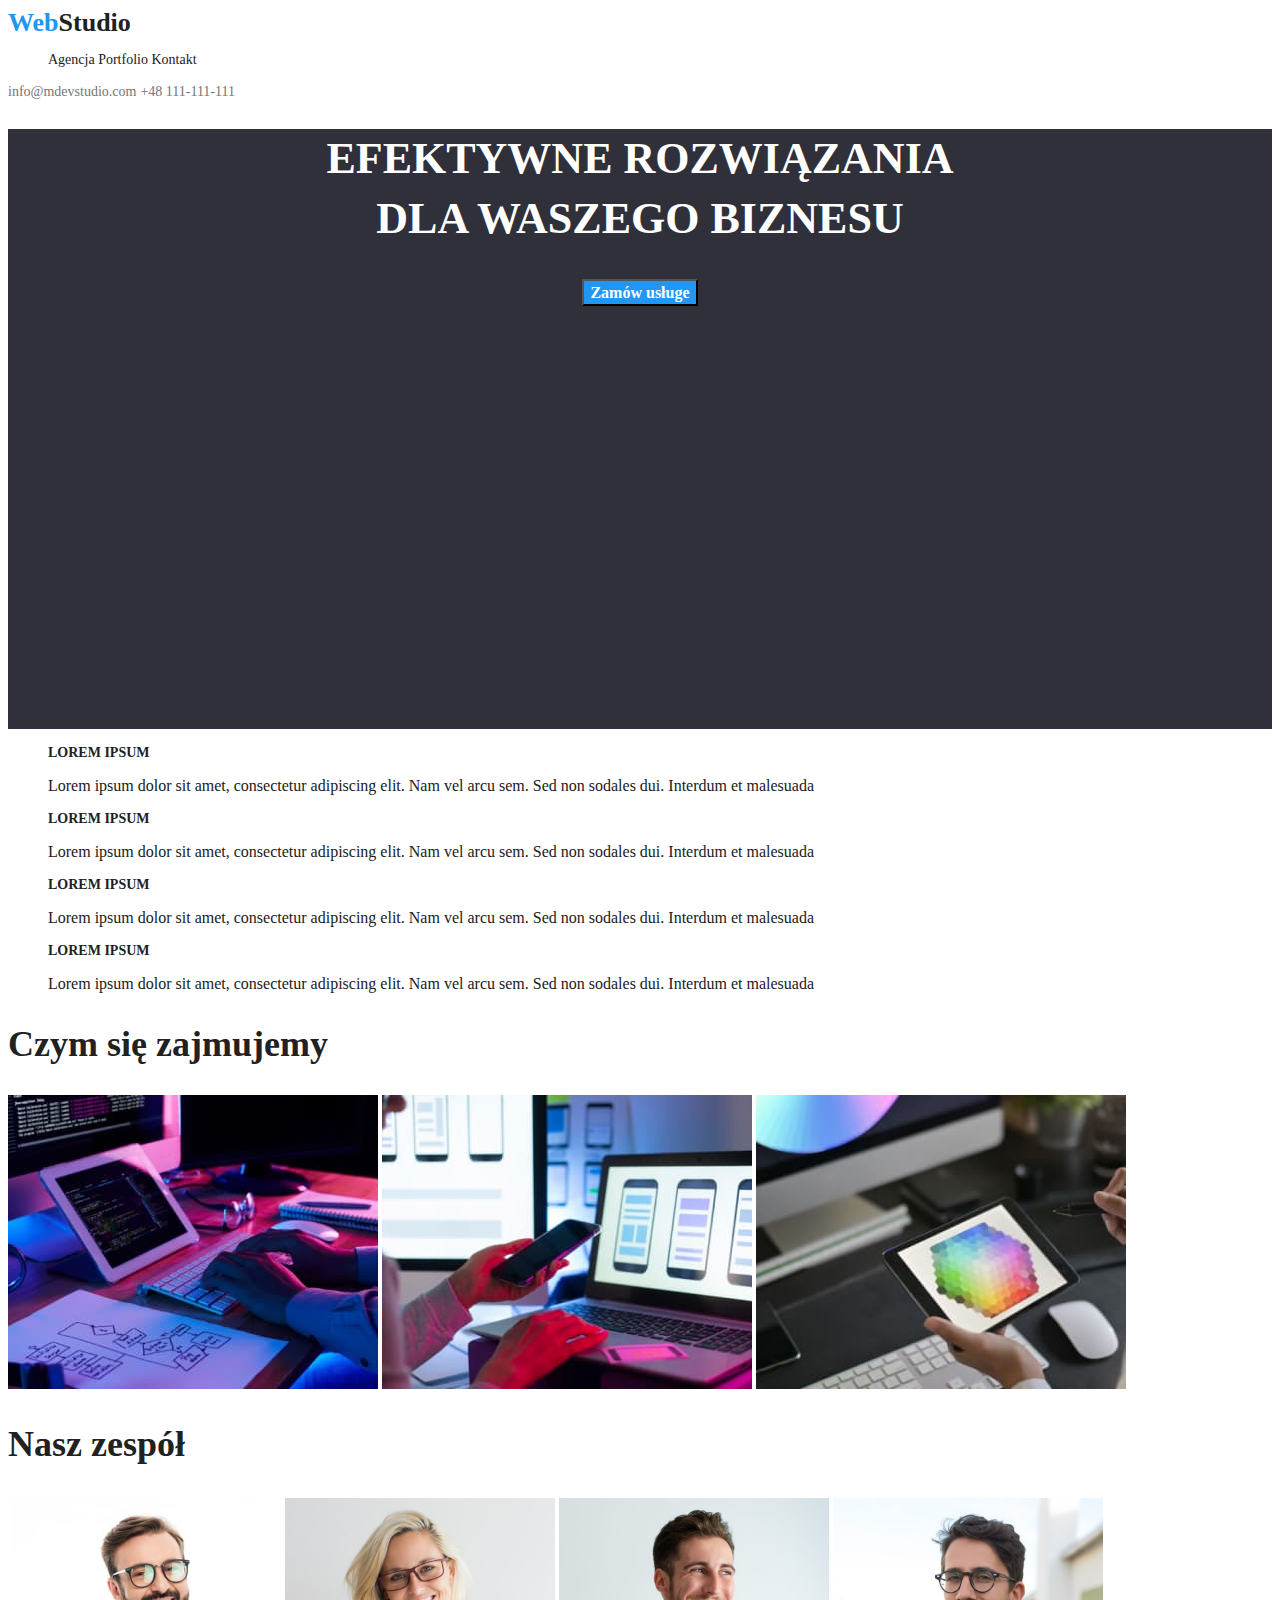
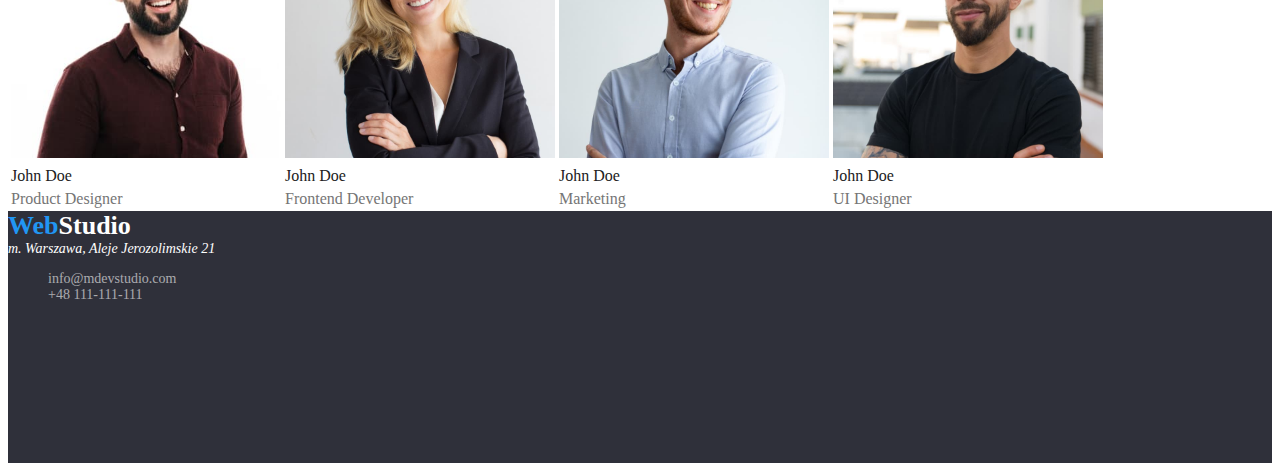
<file: index.html>
<!DOCTYPE html>
<html lang="pl">
  <head>
    <meta charset="UTF-8" />
    <meta http-equiv="X-UA-Compatible" content="IE=edge" />
    <meta name="WebStudio" content="width=device-width, initial-scale=1.0" />
    <link rel="stylesheet" href="./css/styles.css" />
    <link rel="preconnect" href="https://fonts.googleapis.com" />
    <link rel="preconnect" href="https://fonts.gstatic.com" crossorigin />
    <link
      href="https://fonts.googleapis.com/css2?family=Raleway:wght@700&family=Roboto:wght@400;500;700;900&display=swap"
      rel="stylesheet"
    />
    <title>Studio</title>
  </head>
  <body>
    <!-- Nagłówek -->
    <header class="header">
      <a href="#" class="logo"><span class="logo-begin">Web</span>Studio</a>
      <div>
        <nav>
          <ul class="menu">
            <li>Agencja</li>
            <li><a href="./portfolio.html">Portfolio</a></li>
            <li><a href="./kontakt">Kontakt</a></li>
          </ul>
        </nav>
        <div class="contact">
          <a href="mailto:info@devstudio.com">info@mdevstudio.com</a>
          <a href="tel:+48111111111">+48 111-111-111</a>
        </div>
      </div>
      <div class="header-info">
        <h1 class="motto">EFEKTYWNE ROZWIĄZANIA <br />DLA WASZEGO BIZNESU</h1>
        <button type="button" class="main-button">Zamów usługe</button>
      </div>
    </header>
    <!-- Strona -->
    <main>
      <ul>
        <li>
          <p class="lorem-title">LOREM IPSUM</p>
          <p class="lorem-tesxt">
            Lorem ipsum dolor sit amet, consectetur adipiscing elit. Nam vel
            arcu sem. Sed non sodales dui. Interdum et malesuada
          </p>
        </li>
        <li>
          <p class="lorem-title">LOREM IPSUM</p>
          <p class="lorem-tesxt">
            Lorem ipsum dolor sit amet, consectetur adipiscing elit. Nam vel
            arcu sem. Sed non sodales dui. Interdum et malesuada
          </p>
        </li>
        <li>
          <p class="lorem-title">LOREM IPSUM</p>
          <p class="lorem-tesxt">
            Lorem ipsum dolor sit amet, consectetur adipiscing elit. Nam vel
            arcu sem. Sed non sodales dui. Interdum et malesuada
          </p>
        </li>
        <li>
          <p class="lorem-title">LOREM IPSUM</p>
          <p class="lorem-tesxt">
            Lorem ipsum dolor sit amet, consectetur adipiscing elit. Nam vel
            arcu sem. Sed non sodales dui. Interdum et malesuada
          </p>
        </li>
      </ul>
      <!-- Prezentacja -->
      <section>
        <h2 class="section-head">Czym się zajmujemy</h2>
        <img
          src="images/img1.jpg"
          alt="praca nad kodem"
          width="370"
          height="294"
        />
        <img
          src="images/img2.jpg"
          alt="praca nad interfejsem mobilnym"
          width="370"
          height="294"
        />
        <img
          src="images/img3.jpg"
          alt="wybór koloru"
          width="370"
          height="294"
        />
      </section>
      <section>
        <h2 class="section-head">Nasz zespół</h2>
        <table>
          <tr>
            <td>
              <img
                src="images/team1.jpg"
                alt="pracownik Product Designer"
                width="270"
                height="260"
              />
            </td>
            <td>
              <img
                src="images/team2.jpg"
                alt="pracownik Frontend Developer"
                width="270"
                height="260"
              />
            </td>
            <td>
              <img
                src="images/team3.jpg"
                alt="pracownik Marketing"
                width="270"
                height="260"
              />
            </td>
            <td>
              <img
                src="images/team4.jpg"
                alt="pracownik UI Designer"
                width="270"
                height="260"
              />
            </td>
          </tr>
          <tr class="team-name">
            <td>John Doe</td>
            <td>John Doe</td>
            <td>John Doe</td>
            <td>John Doe</td>
          </tr>
          <tr class="team-job">
            <td>Product Designer</td>
            <td>Frontend Developer</td>
            <td>Marketing</td>
            <td>UI Designer</td>
          </tr>
        </table>
      </section>
    </main>
    <!-- Stopka -->
    <footer class="footer">
      <a href="#" class="logo"><span class="logo-begin">Web</span>Studio</a>
      <address>m. Warszawa, Aleje Jerozolimskie 21</address>
      <ul>
        <li><a href="mailto:info@devstudio.com">info@mdevstudio.com</a></li>
        <li><a href="tel:+48111111111">+48 111-111-111</a></li>
      </ul>
    </footer>
  </body>
</html>
</file>
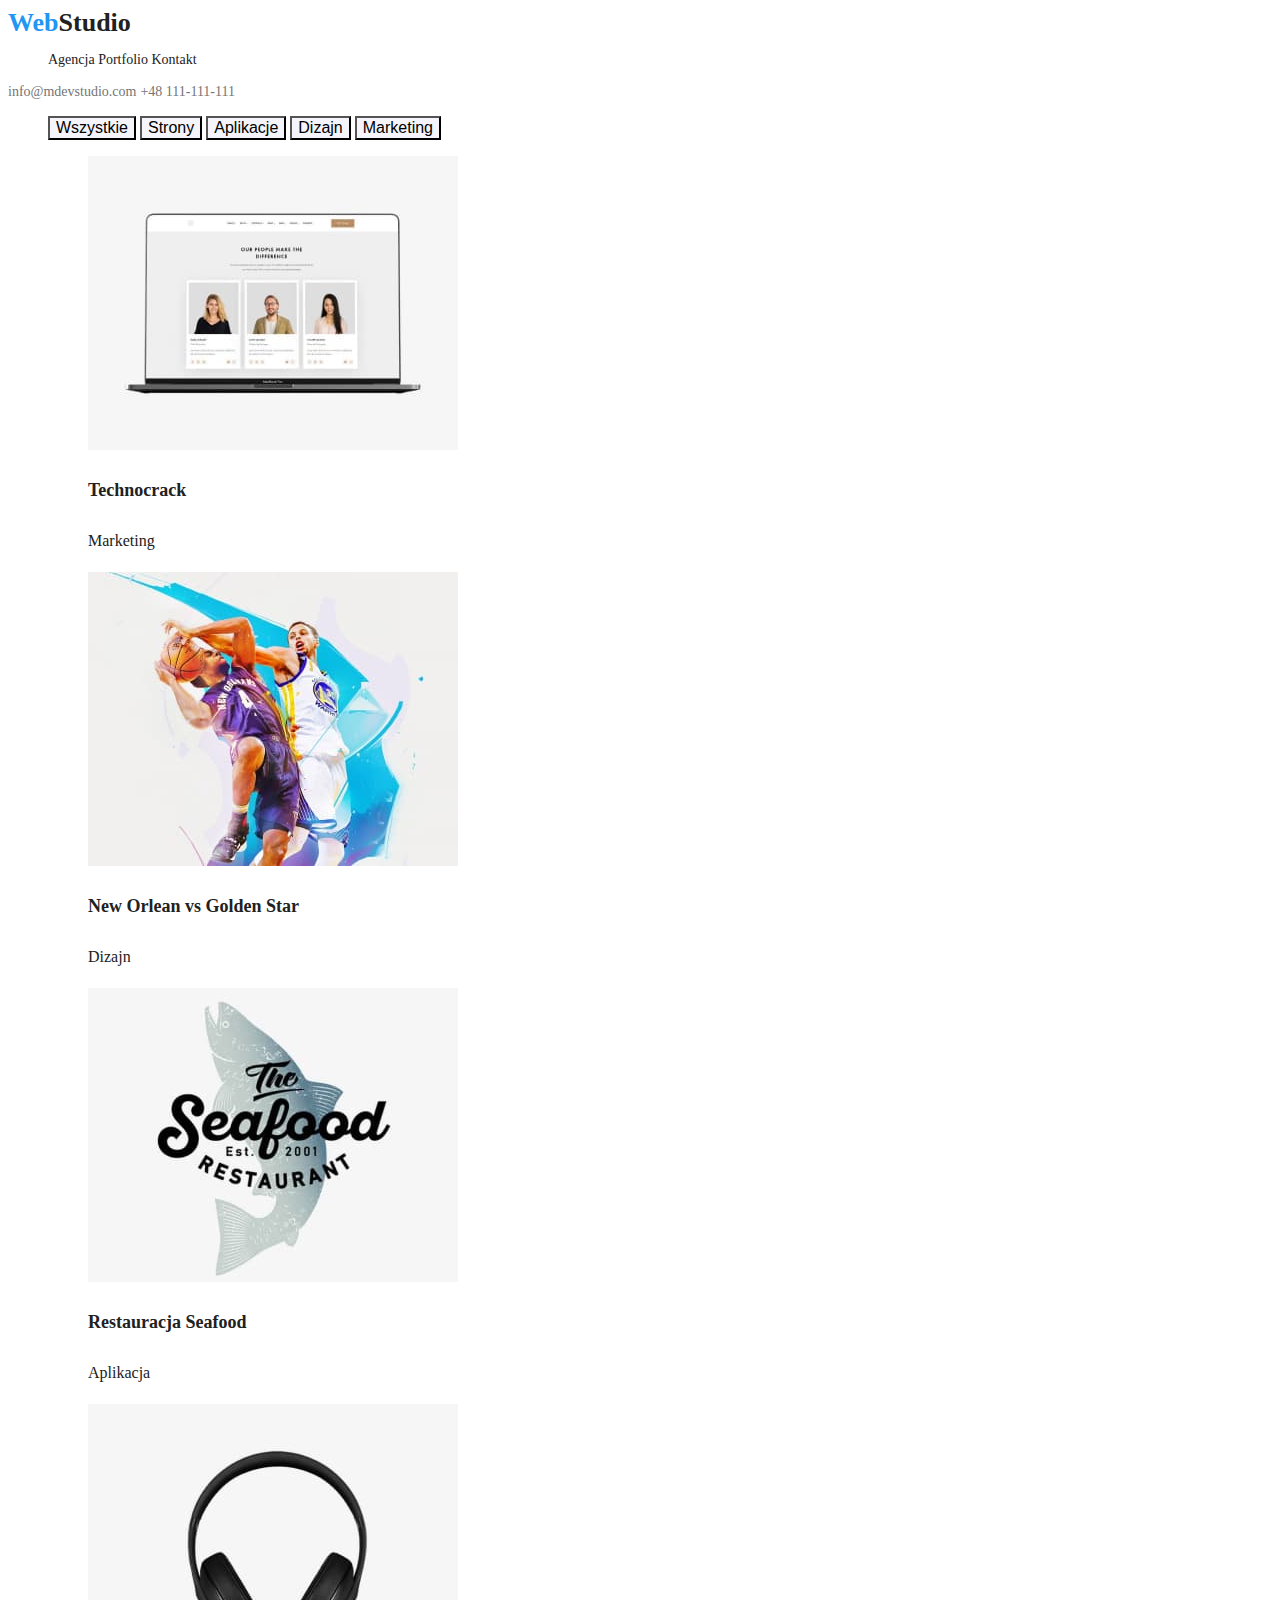
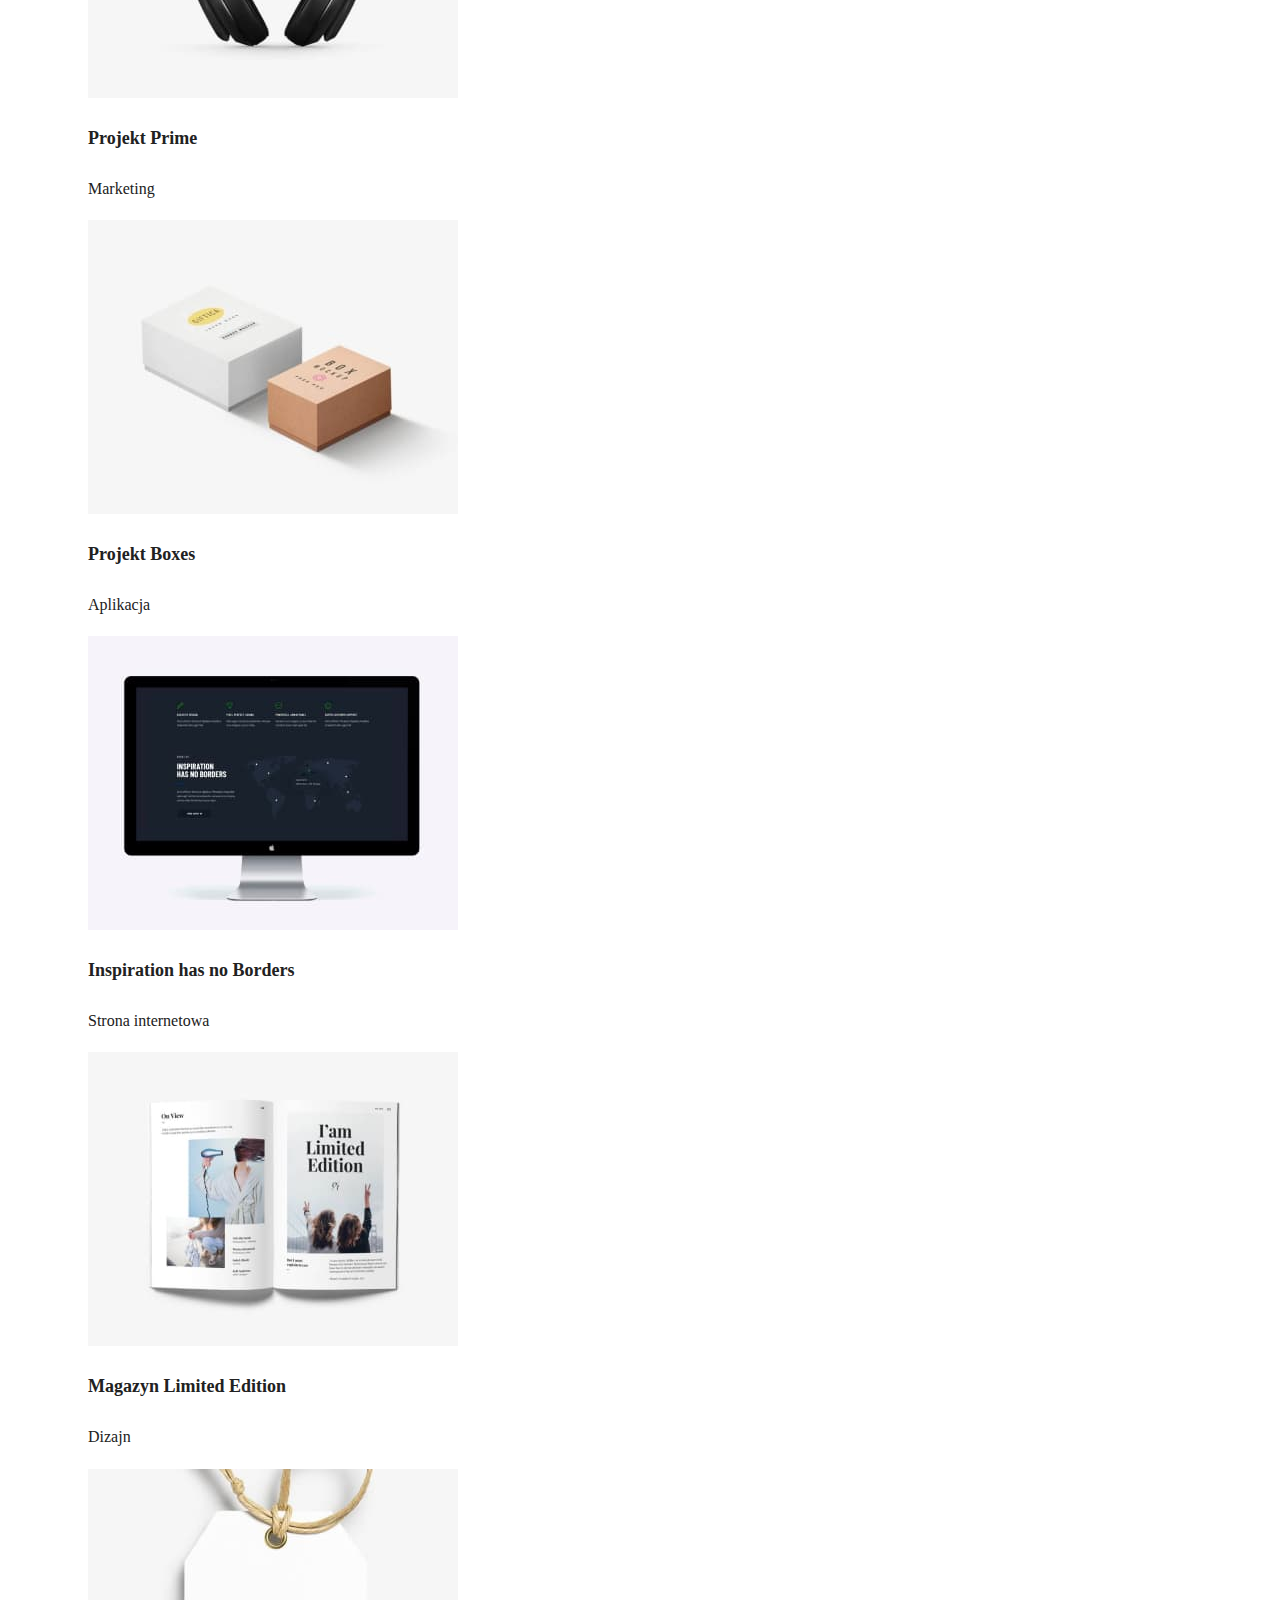
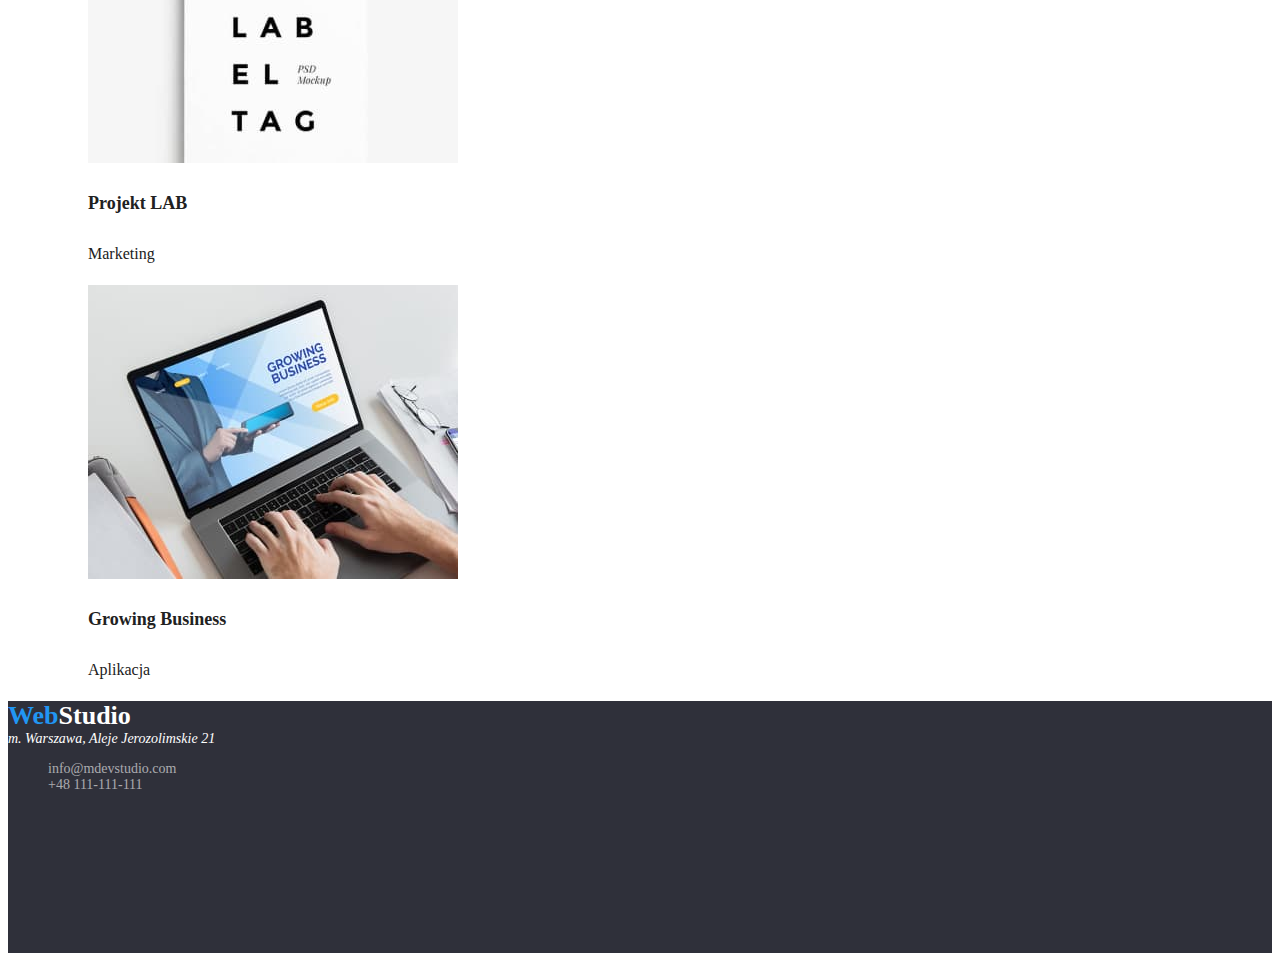
<file: portfolio.html>
<!DOCTYPE html>
<html lang="pl">
  <head>
    <meta charset="UTF-8" />
    <meta http-equiv="X-UA-Compatible" content="IE=edge" />
    <meta name="viewport" content="width=device-width, initial-scale=1.0" />
    <link rel="stylesheet" href="./css/styles.css" />
    <link rel="preconnect" href="https://fonts.googleapis.com" />
    <link rel="preconnect" href="https://fonts.gstatic.com" crossorigin />
    <link
      href="https://fonts.googleapis.com/css2?family=Raleway:wght@700&family=Roboto:wght@400;500;700;900&display=swap"
      rel="stylesheet"
    />
    <title>Portfolio</title>
  </head>
  <body>
    <!-- Nagłówek -->
    <header class="header">
      <a href="#" class="logo"><span class="logo-begin">Web</span>Studio</a>
      <div>
        <nav>
          <ul class="menu">
            <li><a href="./index.html">Agencja</a></li>
            <li><a href="./portfolio.html">Portfolio</a></li>
            <li><a href="./kontakt">Kontakt</a></li>
          </ul>
        </nav>
        <div class="contact">
          <a href="mailto:info@devstudio.com">info@mdevstudio.com</a>
          <a href="tel:+48111111111">+48 111-111-111</a>
        </div>
      </div>
    </header>
    <!-- Strona -->
    <main>
      <section class="portfolio-button">
        <ul>
          <li><button type="button">Wszystkie</button></li>
          <li><button type="button">Strony</button></li>
          <li><button type="button">Aplikacje</button></li>
          <li><button type="button">Dizajn</button></li>
          <li><button type="button">Marketing</button></li>
        </ul>
      </section>
      <section>
        <ul>
          <li>
            <figure>
              <img
                src="./images/por1.jpg"
                alt="laptop view"
                width="370"
                height="294"
              />
              <figcaption>
                <p class="company">Technocrack</p>
                <p class="company-type">Marketing</p>
              </figcaption>
            </figure>
          </li>
          <li>
            <figure>
              <img
                src="./images/por2.jpg"
                alt="basketball players"
                width="370"
                height="294"
              />
              <figcaption>
                <p class="company">New Orlean vs Golden Star</p>
                <p class="company-type">Dizajn</p>
              </figcaption>
            </figure>
          </li>
          <li>
            <figure>
              <img
                src="./images/por3.jpg"
                alt="seafood restaurant logo"
                width="370"
                height="294"
              />
              <figcaption>
                <p class="company">Restauracja Seafood</p>
                <p class="company-type">Aplikacja</p>
              </figcaption>
            </figure>
          </li>
          <li>
            <figure>
              <img
                src="./images/por4.jpg"
                alt="headphones"
                width="370"
                height="294"
              />
              <figcaption>
                <p class="company">Projekt Prime</p>
                <p class="company-type">Marketing</p>
              </figcaption>
            </figure>
          </li>
          <li>
            <figure>
              <img
                src="./images/por5.jpg"
                alt="boxes"
                width="370"
                height="294"
              />
              <figcaption>
                <p class="company">Projekt Boxes</p>
                <p class="company-type">Aplikacja</p>
              </figcaption>
            </figure>
          </li>
          <li>
            <figure>
              <img
                src="./images/por6.jpg"
                alt="monitor"
                width="370"
                height="294"
              />
              <figcaption>
                <p class="company">Inspiration has no Borders</p>
                <p class="company-type">Strona internetowa</p>
              </figcaption>
            </figure>
          </li>
          <li>
            <figure>
              <img
                src="./images/por7.jpg"
                alt="book"
                width="370"
                height="294"
              />
              <figcaption>
                <p class="company">Magazyn Limited Edition</p>
                <p class="company-type">Dizajn</p>
              </figcaption>
            </figure>
          </li>
          <li>
            <figure>
              <img
                src="./images/por8.jpg"
                alt="product tag"
                width="370"
                height="294"
              />
              <figcaption>
                <p class="company">Projekt LAB</p>
                <p class="company-type">Marketing</p>
              </figcaption>
            </figure>
          </li>
          <li>
            <figure>
              <img
                src="./images/por9.jpg"
                alt="man working on laptop"
                width="370"
                height="294"
              />
              <figcaption>
                <p class="company">Growing Business</p>
                <p class="company-type">Aplikacja</p>
              </figcaption>
            </figure>
          </li>
        </ul>
      </section>
    </main>
    <!-- Stopka -->
    <footer class="footer">
      <a href="#" class="logo"><span class="logo-begin">Web</span>Studio</a>
      <address>m. Warszawa, Aleje Jerozolimskie 21</address>
      <ul>
        <li><a href="mailto:info@devstudio.com">info@mdevstudio.com</a></li>
        <li><a href="tel:+48111111111">+48 111-111-111</a></li>
      </ul>
    </footer>
  </body>
</html>
</file>
<file: css/styles.css>
:root {
  --head-foot-bg: #2f303a;
  --menu-bg: #ffffff;
  --button-hover-bg: #2196f3;
  --main-bg: #ffffff;
  --portfolio-buttons-bg: #f5f4fa;
  --main-text: #212121;
  --blue-elements: #2196f3;
  --grey-elements: #757575;
  --main-font: font-family: "Roboto";
  --second-font: font-family: "Raleway";
}
.logo {
  font: var(--second-font);
  font-size: 26px;
  font-weight: 700;
  text-decoration: none;
  color: var(--main-text);
}
.logo-begin {
  color: var(--blue-elements);
}
.header {
  background-color: var(--menu-bg);
}
.header-info {
  height: 600px;
  width: auto;
  background-color: var(--head-foot-bg);
  color: var(--main-bg);
  text-align: center;
  font-weight: 900;
  line-height: 1.36;
  top: 50%;
}
.header-info h1 {
  vertical-align: middle;
}
.menu {
  font: var(--main-font);
  font-weight: 500;
  font-size: 14px;
}
.menu a {
  text-decoration: none;
  color: var(--main-text);
}
.menu li {
  display: inline;
}
.footer {
  height: 252px;
  width: auto;
  background-color: var(--head-foot-bg);
  color: var(--main-bg);
  font-size: 14px;
}
.footer a {
  color: var(--main-bg);
  text-decoration: none;
}
.footer li>a {
  color: rgba(255, 255, 255, 0.6);
  text-decoration: none;
}
.menu a:hover,
.menu a:focus,
.footer li>a:hover,
.footer li>a:focus {
  color: var(--button-hover-bg);
  cursor: pointer;
}
.main-button {
  background-color: var(--blue-elements);
  color: var(--main-bg);
  font: var(--main-font);
  font-size: 16px;
  font-weight: 700;
}
.lorem-title {
  font-size: 14px;
  font-weight: 700;
  line-height: 1.14;
}
.lorem-text {
  color: var(--grey-elements);
  font-size: 14px;
  line-height: 1.71;
}
.team-name {
  font-weight: 500;
  line-height: 1.188;
}
.team-job {
  color: var(--grey-elements);
  line-height: 1.188;
}
.portfolio-button button {
  background-color: var(--portfolio-buttons-bg);
  font-size: 16px;
  font-weight: 500;
}
.portfolio-button li {
  display: inline;
}
.portfolio-button button:hover,
.portfolio-button button:focus {
  background-color: var(--button-hover-bg);
  color: var(--main-bg);
  font-weight: 500;
  cursor: pointer;
}
.company {
  font-size: 18px;
  font-weight: 700;
  line-height: 2;
}
.company-type {
  line-height: 1.88;
}
.contact a {
  color: var(--grey-elements);
  font-size: 14px;
  text-decoration: none;
}
.contact a:hover,
.contact a:focus {
  color: var(--button-hover-bg);
  text-decoration: none;
}
.motto {
  font-size: 44px;
  line-height: 1.36;
}
.section-head {
  font-size: 36px;
  font-weight: 700;
}
ul {
  list-style-type: none;
}
body {
  font-family: var(--main-font);
  font-size: 16px;
  color: var(--main-text);
  background-color: var(--main-bg);
}
</file>
